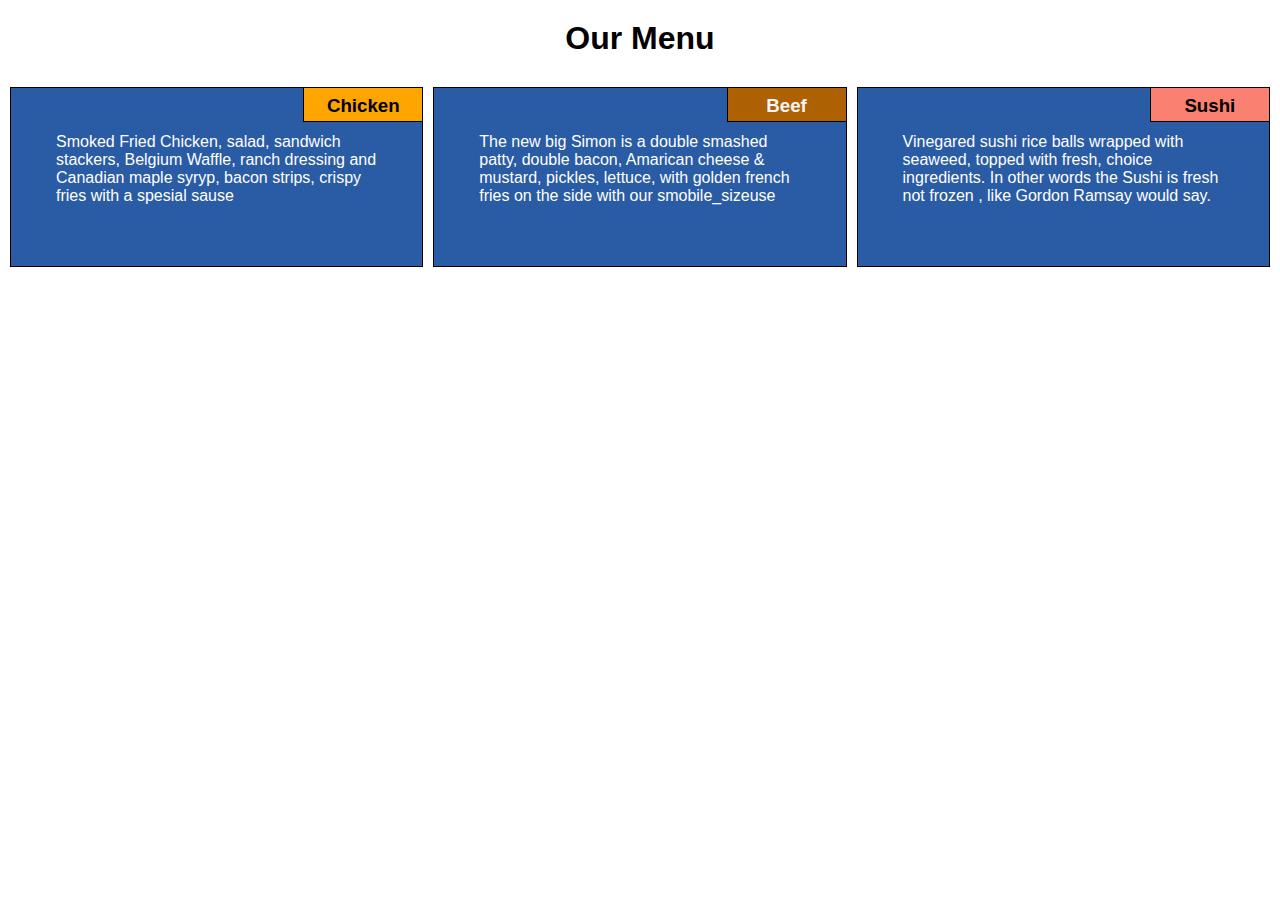
<file: mod2_solution/index.html>
<!DOCTYPE html>
<html>
<head>
    <meta charset="utf-8">
    <meta name="viewport" content="width=device-width, initial-scale=1">
    <link rel="stylesheet" href="css/styles.css">
    <title>Assignment Solution for Module 2</title>
</head>
<body>
    <h1>Our Menu</h1>
    <div class="row">
        <div class="desktop_size tablet_50 mobile_size">
            <h3 id="C">Chicken</h3>
            <p>Smoked Fried Chicken, salad, sandwich stackers, Belgium Waffle,
                ranch dressing and Canadian maple syryp, bacon strips, 
                crispy fries with a spesial sause</p>            
        </div>
        <div class="desktop_size tablet_50 mobile_size">
            <h3 id="B">Beef</h3>
            <p>The new big Simon is a double smashed patty, double bacon,
                 Amarican cheese & mustard, pickles, lettuce, with golden
                  french fries on the side with our smobile_sizeuse</p>
        </div>        
        <div class="desktop_size tablet_100 mobile_size">
            <h3 id="S">Sushi</h3>
            <p >Vinegared sushi rice balls wrapped with seaweed, topped with fresh,
                choice ingredients. In other words the Sushi is fresh not frozen , 
                like Gordon Ramsay would say. </p>
        </div>        
      </div>
</body>    
</html>
</file>
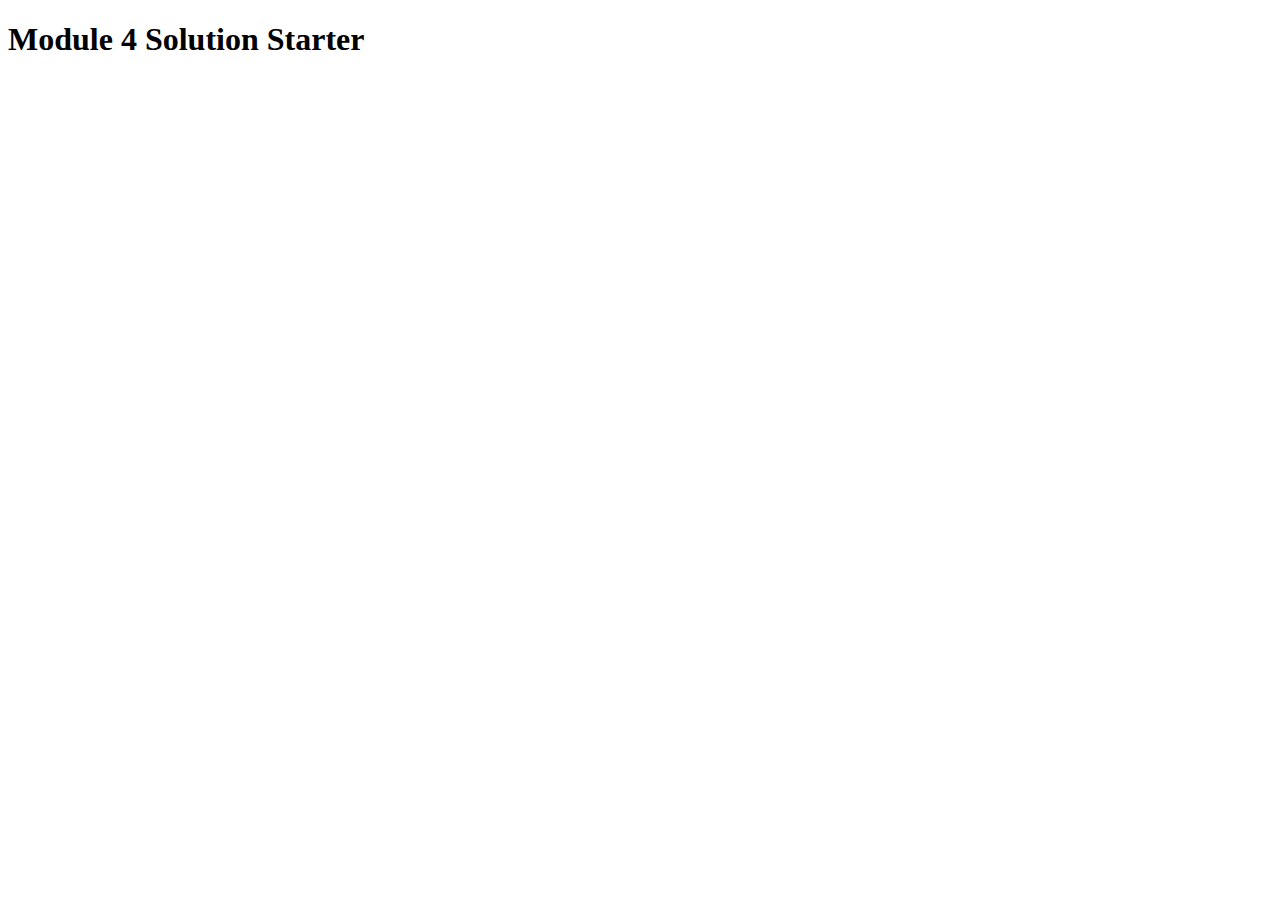
<file: mod4_solution/index.html>
<!DOCTYPE html>
<html>
<head>
  <meta charset="utf-8">
  <title>Module 4 Solution Starter</title>
  <script>
    var names = []; // DO NOT REMOVE
  </script>
  <script src="SpeakHello.js"></script>
  <script src="SpeakGoodBye.js"></script>
  <script src="script.js"></script>
</head>
<body>
  <h1>Module 4 Solution Starter</h1>
</body>
</html>
</file>
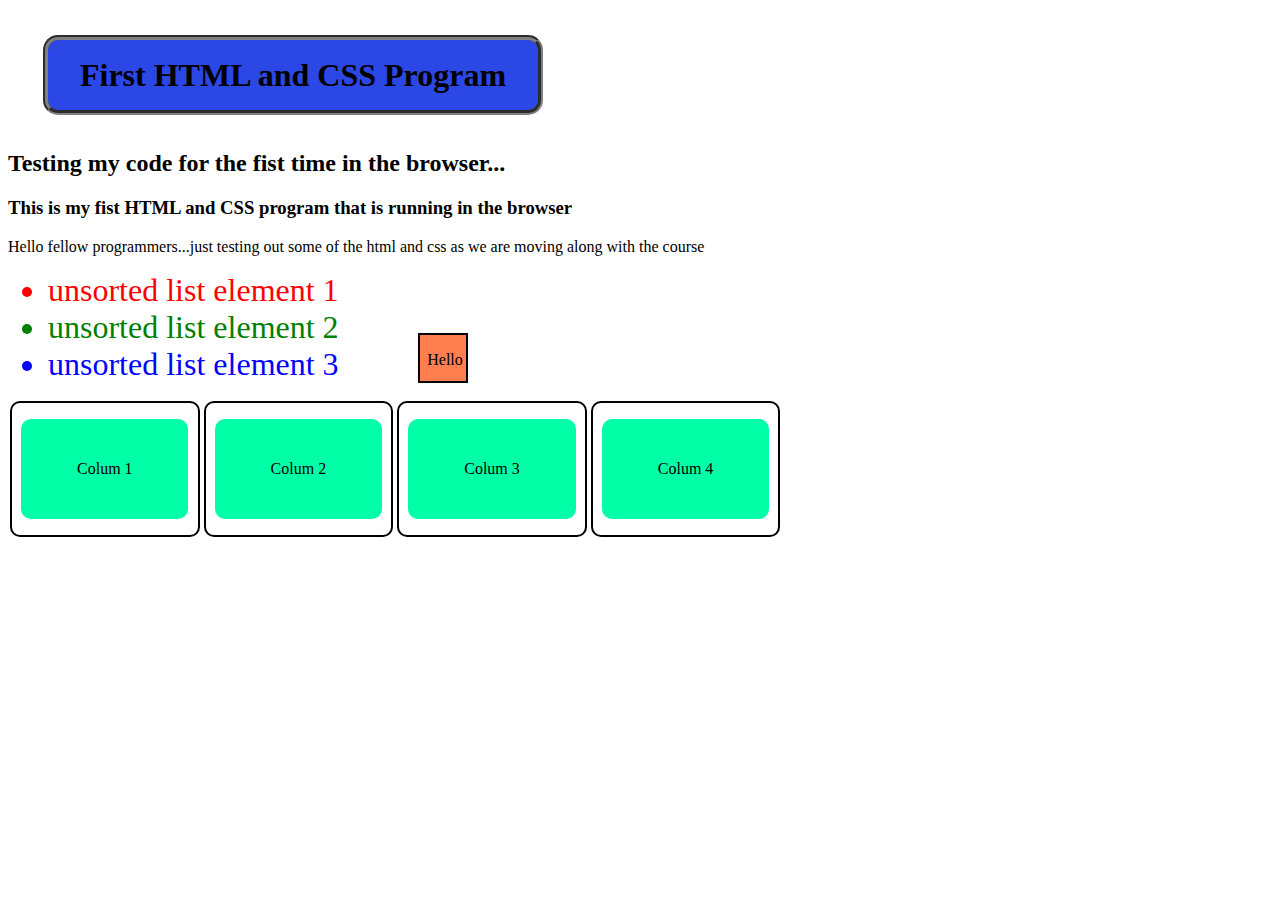
<file: site/index.html>
<!DOCTYPE html>
<html>
  <title>
    My First Website...
  </title>
  <style>
    *{
      box-sizing: border-box;
    }
    #R{
      color: red;
      font-size: xx-large;
    }
    #B{
      color: blue;
      font-size: xx-large;
    }
    #G{
      color: green;
      font-size: xx-large;
    }
    #col_Cont{
      background-color: rgb(0, 255, 166);
      color: black;
      width: 90%;          
      margin-left: auto;
      margin-right: auto;
      text-align: center;
      height: 100px;
      line-height: 100px;
      border-radius: 10px;
    }    
    #box {
      background-color: rgb(43, 71, 230);
      padding: 10px;
      border: 5px groove gray;      
      margin: 35px;
      overflow: auto;
      border-radius: 15px;
      line-height: 50px;
      text-align: center;
      width: 500px;   
    }
    #square{
      background-color: coral;
      border: 2px solid black;
      width: 50px;
      height: 50px;
      position: absolute;
      bottom: 0;
      left: 410px;          
    }
    #square-text{
      width: 50px;
      height: 50px;
      text-align: center;
      line-height: 50px;
    }
    ul{
      position: relative;
    }

    @media (min-width:600px) {
      .col-1, .col-2, .col-3, .col-4
      {
          border: 2px solid black;
          float: left;
          border-radius: 10px;
          margin: 2px;
          
      }
      .col-1
      {
        width: 15%;
      }
      .col-2
      {
        width: 25%;
      }
      .col-3
      {
        width: 30%;
      }
      .col-4
      {
        width: 50%;
      }

    }
    .row{
      width: 100%;
    }

  </style>
  <body>
    <h1 id="box">First HTML and CSS Program</h1>
    <h2>Testing my code for the fist time in the browser...</h2>
    <h3>
      This is my fist HTML and CSS program that is running in the browser
    </h3>
    <p>
      Hello fellow programmers...just testing out some of the html and css as we are moving along with the course
    </p>
    <ul>
      <li id="R">unsorted list element 1</li>
      <li id="G">unsorted list element 2</li>
      <li id="B">unsorted list element 3</li>
      <section id="square">
        <div id="square-text">
            Hello
        </div>        
      </section>
    </ul>
    
    <div class="row">
      <div class="col-1"><p id="col_Cont">Colum 1</p></div>
      <div class="col-1"><p id="col_Cont">Colum 2</p></div>
      <div class="col-1"><p id="col_Cont">Colum 3</p></div>
      <div class="col-1"><p id="col_Cont">Colum 4</p></div> 
    </div>
    
  </body>
</html>
</file>
<file: mod2_solution/css/styles.css>
.row {
    width: 100%;    
}
/********** Desktop medium devices only **********/
  @media (min-width: 992px) {
  .desktop_size {
      float: left;            
    }    
    .desktop_size {
      width: 33.33%;
    }   
  }  
  /********** Tablet small devices only **********/
  @media (min-width: 769px) and (max-width: 991px) {
    .tablet_50, .tablet_100 {
      float: left;           
    }    
    .tablet_50 {
      width: 50%;
    }    
    .tablet_100 {
      width: 100%;
    }
  }
  /********** Mobile extra small devices only **********/
  @media (max-width: 767px) {
    .mobile_size {
      float: left;         
    }    
    .mobile_size {
      width: 100%;
    }
  }
  * {
    box-sizing: border-box; 
    margin: 0;
    padding: 0;       
  }   
  p{ 
    width: 100%;
    height: 180px;    
    font-family: Helvetica;
    color: white;
    text-align: left;
    padding: 45px; 
    background-color: #2a5ba5;         
    border: 1px solid black;  
  }
  h3{
    float: right;
    width: 120px;
    height: 35px;
    line-height: 35px;
    text-align: center; 
    color: black; 
    border: 1px solid black;    
    font-family: Helvetica;     
    margin: 0;    
  }
  h1{
    text-align: center;
    font-family: Helvetica;
    margin: 20px;    
  }
  #C{
    background-color: orange;
    position: relative;
    top: 0px;
    right: 0px;
  }
  #B{
    background-color: rgb(174, 97, 3);
    position: relative;
    top: 0px;
    right: 0px;
    color: whitesmoke;
  }
  #S{
    background-color: salmon;
    position: relative;
    top: 0px;
    right: 0px;
  }
  div{
    padding: 5px;
  }
</file>
